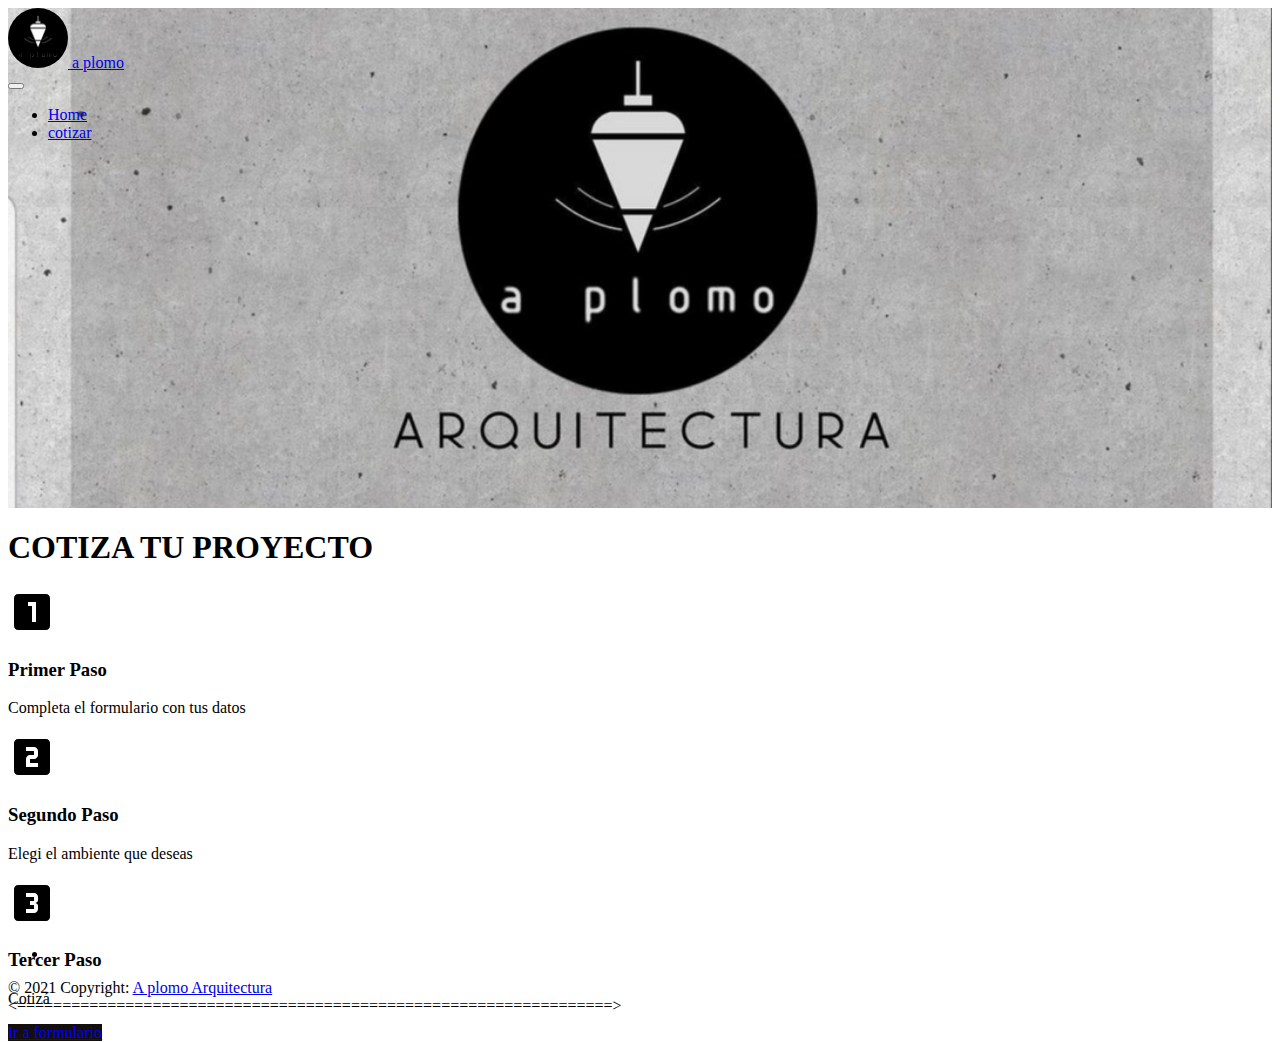
<file: index.html>
<!DOCTYPE html>
<html lang="en">

<head>
  <meta charset="UTF-8" />
  <meta http-equiv="X-UA-Compatible" content="IE=edge" />
  <meta name="viewport" content="width=device-width, initial-scale=1.0" />
  <title>Proyecto Final A plomo</title>
  <link href="https://cdn.jsdelivr.net/npm/bootstrap@5.0.2/dist/css/bootstrap.min.css" rel="stylesheet"
    integrity="sha384-EVSTQN3/azprG1Anm3QDgpJLIm9Nao0Yz1ztcQTwFspd3yD65VohhpuuCOmLASjC" crossorigin="anonymous" />
  <link rel="stylesheet" href="css/css.css">
  <link rel="stylesheet" href="https://cdnjs.cloudflare.com/ajax/libs/font-awesome/5.15.0/css/all.min.css" integrity="sha512-BnbUDfEUfV0Slx6TunuB042k9tuKe3xrD6q4mg5Ed72LTgzDIcLPxg6yI2gcMFRyomt+yJJxE+zJwNmxki6/RA==" crossorigin="anonymous" referrerpolicy="no-referrer" />
</head>

<body>
  <header class="header">
    <div class="container">

    </div>
<!========================= Navbar ===============================================>
    <nav class="navbar navbar-expand-lg fixed-top  text-dark-50 bgcolor">
      <div class="container-fluid">
        <a class="navbar-brand text-reset" href="#" >
          <img src="./svg/Component 1.svg" alt="Logo aplomo" class="img-logo">
          a plomo
        </a>
      </div>
      <button class="navbar-toggler" type="button" data-bs-toggle="collapse" data-bs-target="#navbarSupportedContent"
        aria-controls="navbarSupportedContent" aria-expanded="false" aria-label="Toggle navigation">
        <span class="navbar-toggler-icon"></span>
      </button>
      <div class="collapse navbar-collapse" id="navbarSupportedContent">
        <ul class="navbar-nav me-auto mb-1 mb-lg-0 text-reset">
          <li class="nav-item">
            <a class="nav-link active text-reset" aria-current="page" href="#">Home</a>
          </li>
          <li class="nav-item">
            <a class="nav-link text-reset" href="pages/cotizar.html">cotizar</a>
          </li>
        </ul>
      </div>
      </div>
    </nav>
<!===============================================================================>
    </div>
  </header>
<!========================== SECCIONES ============================================>
  <main class="container-fluid">
<!=========================== INFO COTIZACCION ====================================>
    <section class="section">
      <div class="row justify-content-center">
        <h1 class="text-center m-5">COTIZA TU PROYECTO</h1>
        <div class="col-sm-4 text-center mt-2">
          <svg xmlns="http://www.w3.org/2000/svg" height="48px" viewBox="0 0 24 24" width="48px" fill="#000000">
            <path d="M0 0h24v24H0z" fill="none" />
            <path
              d="M19 3H5c-1.1 0-2 .9-2 2v14c0 1.1.9 2 2 2h14c1.1 0 2-.9 2-2V5c0-1.1-.9-2-2-2zm-5 14h-2V9h-2V7h4v10z" />
          </svg>
          <h3 class="text-center">Primer Paso</h3>
          <p>Completa el formulario con tus datos</p>
        </div>
        <div class="col-sm-4 text-center">
          <svg xmlns="http://www.w3.org/2000/svg" height="48px" viewBox="0 0 24 24" width="48px" fill="#000000">
            <path d="M0 0h24v24H0z" fill="none" />
            <path
              d="M19 3H5c-1.1 0-2 .9-2 2v14c0 1.1.9 2 2 2h14c1.1 0 2-.9 2-2V5c0-1.1-.9-2-2-2zm-4 8c0 1.11-.9 2-2 2h-2v2h4v2H9v-4c0-1.11.9-2 2-2h2V9H9V7h4c1.1 0 2 .89 2 2v2z" />
          </svg>
          <h3 class="text-center">Segundo Paso</h3>
          <p>Elegi el ambiente que deseas</p>
        </div>
        <div class="col-sm-4 text-center">
          <svg xmlns="http://www.w3.org/2000/svg" height="48px" viewBox="0 0 24 24" width="48px" fill="#000000">
            <path d="M.01 0h24v24h-24z" fill="none" />
            <path
              d="M19.01 3h-14c-1.1 0-2 .9-2 2v14c0 1.1.9 2 2 2h14c1.1 0 2-.9 2-2V5c0-1.1-.9-2-2-2zm-4 7.5c0 .83-.67 1.5-1.5 1.5.83 0 1.5.67 1.5 1.5V15c0 1.11-.9 2-2 2h-4v-2h4v-2h-2v-2h2V9h-4V7h4c1.1 0 2 .89 2 2v1.5z" />
          </svg>

          <h3 class="text-center">Tercer Paso</h3>
          <p>Cotizá</p>
        </div>
      </div>
      <div class="row text-center">
        <div class="col mt-4">
          <a name="" id="button" class="btn btn-primary text-center" href="pages/cotizar.html" role="button">Ir a formulario</a>
        </div>
      </div>
    </section>
<!=========================== FOOTER ==============================================>
        <footer class="bg-dark text-white text-center text-lg-start" >
          <div class="container d-flex justify-content-center py-5">
            <ul class="col-3 list-unstyled">
              <li class="d-flex justify-content-between">
            <a href="#" class="text-reset">
              <i class="fab fa-facebook-f"></i>
            </a>
            <a  class="text-reset">
              <i class="fab fa-youtube"></i>
            </a>
            <a  class="text-reset" >
              <i class="fab fa-instagram"></i>
            </a>
            <a class="text-reset">
              <i class="fab fa-twitter"></i>
            </a>
          </li>
            </ul>
          </div>
      
          <!-- Copyright -->
          <div class="text-center p-3">
            © 2021 Copyright:
            <a class="text-reset" href="#">A plomo Arquitectura</a>
          </div>
          <!-- Copyright -->
        </footer>
 <==================================================================>
  </main>
<!-----------------------
  <script src="https://cdn.jsdelivr.net/npm/bootstrap@5.0.2/dist/js/bootstrap.bundle.min.js"
    integrity="sha384-MrcW6ZMFYlzcLA8Nl+NtUVF0sA7MsXsP1UyJoMp4YLEuNSfAP+JcXn/tWtIaxVXM" crossorigin="anonymous">
  </script>
  --------->
  <script src="https://code.jquery.com/jquery-3.6.0.js" integrity="sha256-H+K7U5CnXl1h5ywQfKtSj8PCmoN9aaq30gDh27Xc0jk=" crossorigin="anonymous"></script>
  <script src="scripts/main.js"></script>
</body>

</html>
</file>
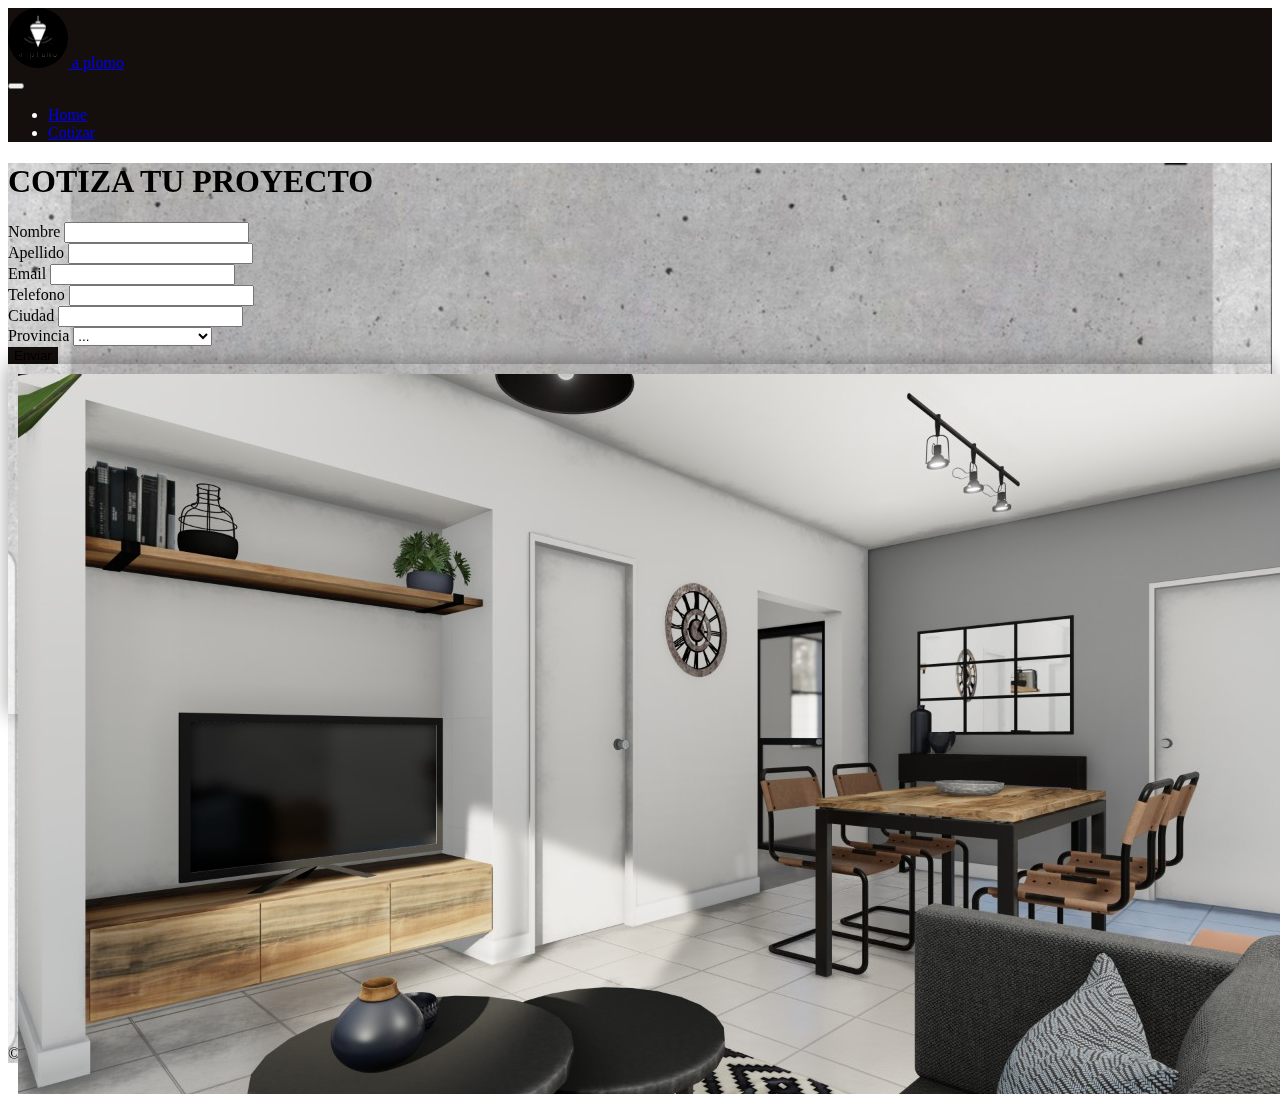
<file: pages/cotizar.html>
<!DOCTYPE html>
<html lang="en">

<head>
  <meta charset="UTF-8">
  <meta http-equiv="X-UA-Compatible" content="IE=edge">
  <meta name="viewport" content="width=device-width, initial-scale=1.0">
  <title>Proyecto Final A plomo</title>
  <link href="https://cdn.jsdelivr.net/npm/bootstrap@5.0.2/dist/css/bootstrap.min.css" rel="stylesheet"
    integrity="sha384-EVSTQN3/azprG1Anm3QDgpJLIm9Nao0Yz1ztcQTwFspd3yD65VohhpuuCOmLASjC" crossorigin="anonymous" />
  <link rel="stylesheet" href="../css/css.css">
  <link rel="stylesheet" href="https://cdnjs.cloudflare.com/ajax/libs/font-awesome/5.15.0/css/all.min.css" integrity="sha512-BnbUDfEUfV0Slx6TunuB042k9tuKe3xrD6q4mg5Ed72LTgzDIcLPxg6yI2gcMFRyomt+yJJxE+zJwNmxki6/RA==" crossorigin="anonymous" referrerpolicy="no-referrer" />

</head>

<body >
  <header>
    <!=========================== navbar======================================================================>
      <nav class="navbar navbar-expand-lg  text-dark-50   " id="navbar_cotizar">
        <div class="container-fluid">
          <a class="navbar-brand text-reset" href="#">
            <img src="../svg/Component 1.svg" alt="Logo aplomo" class="img-logo">
            a plomo
          </a>
        </div>
        <button class="navbar-toggler" type="button" data-bs-toggle="collapse" data-bs-target="#navbarSupportedContent"
          aria-controls="navbarSupportedContent" aria-expanded="false" aria-label="Toggle navigation">
          <span class="navbar-toggler-icon"></span>
        </button>
        <div class="collapse navbar-collapse" id="navbarSupportedContent">
          <ul class="navbar-nav me-auto mb-1 mb-lg-0 text-reset">
            <li class="nav-item">
              <a class="nav-link active text-reset" aria-current="page" href="../index.html">Home</a>
            </li>
            <li class="nav-item">
              <a class="nav-link text-reset" href="#">Cotizar</a>
            </li>
          </ul>
        </div>
        </div>
      </nav>
  </header>
  <main class="container-fluid" id="mainCotizar">
    <div class="row pt-5 justify-content-center">
      <h1 class="text-center m-5">COTIZA TU PROYECTO</h1>
      <!====================================== Formulario==============================>
        <div class="col-sm-6">
          <form class="row g-3 shadow p-3 bg-white rounded" id="mi-formulario">
            <div class="col-md-6" id="nombre">
              <label for="inputName" class="form-label">Nombre</label>
              <input type="text" class="form-control" id="inputName" />
              <span class="error">Debes completar el campo</span>
            </div>
            <div class="col-md-6" id="apellido">
              <label for="inputSurName" class="form-label">Apellido</label>
              <input type="text" class="form-control" id="inputSurName" />

            </div>
            <div class="col-12" id="mail">
              <label for="inputEmail" class="form-label">Email</label>
              <input type="text" class="form-control" id="inputEmail" />
              <span class="error">Debes completar el campo</span>

            </div>
            <div class="col-12" id="telefono">
              <label for="inputPhone" class="form-label">Telefono</label>
              <input type="number" class="form-control" id="inputPhone" />
              <span class="error">Debes completar el campo</span>
            </div>
            <div class="col-md-6">
              <label for="inputCity" class="form-label">Ciudad</label>
              <input type="text" class="form-control" id="inputCity" />
            </div>
            <div class="col-md-4">
              <label for="inputState" class="form-label">Provincia</label>
              <select id="inputProvincia" class="form-select">
                <option selected>...</option>
              </select>
            </div>
            <div class="col-12 d-flex pt-3 justify-content-center">
              <button type="submit" id="enviar-formulario" class="btn btn-primary">Enviar</button>
            </div>
            <!============================== MODAL=======================================>
              <div class="oscurecer"></div>
              <div id="modal">
                <h4 class="h4"></h4>
                <button type="button" id="borrar" class="btn btn-primary">OK</button>
              </div>
        </div>
        </form>
        <!============================== SLIDER=======================================>

          <div class="col-sm-6">
            <div id="slideshow">
              <div>
                <img src="../images/WhatsApp Image 2021-07-18 at 21.17.22.jpeg" class="img-fluid  rounded" alt="aplomo">
              </div>
              <div>
                <img src="../images/IMG-20210718-WA0027.jpg" class="img-fluid rounded">
              </div>
              <div>
                <img src="../images/IMG-20210718-WA0029.jpg" class="img-fluid rounded">
              </div>
            </div>
          </div>
    </div>
    <div id="ambientes" class="row pt-5 pb-5 shadow p-3 bg-white rounded justify-content-center">
      <form class="col-sm-6 shadow p-3 bg-white rounded " id="formulario-ambiente">
        <h5>Elige el ambiente que deseas remodelar:</h5>
        <div class="form-check border-dark  p-15">
          <input class="form-check-input" type="radio" name="ambiente" value="Banio" id="check0">
          <label class="form-check-label" for="flexRadioDefault1">Baño
          </label>
        </div>
        <div class="form-check border-dark  p-15">
          <input class="form-check-input" type="radio" name="ambiente" value="Cocina" id="check1>
          <label class="form-check-label" for="flexRadioDefault1">Cocina
          </label>
        </div>
        <div class="form-check border-dark  p-15">
          <input class="form-check-input" type="radio" name="ambiente" value="Dormitorio" id="check2">
          <label class="form-check-label" for="flexRadioDefault1">Dormitorio
          </label>
        </div>
        <div class="form-check border-dark  p-15">
          <input class="form-check-input" type="radio" name="ambiente" value ="Living" d="check3">
          <label class="form-check-label" for="flexRadioDefault1">Living
          </label>
        </div>
        <div class="form-check border-dark  p-15">
          <input class="form-check-input" type="radio" name="ambiente" value="Comedor" id="check4">
          <label class="form-check-label" for="flexRadioDefault1">Comedor
          </label>
        </div>
        <h5 class="pt-3">Ingresa las dimensiones del ambiente:</h5>
        <div class="row">
        <div class="form-inline col-3" id="largo">
          <label for="floatingInputValue" class="form-label d-inline-block">Largo(m2)</label>
          <input type="number" class="form-control" id="inputLarge" /> 
          

        </div>
        <div class="form-inline col-3" id="ancho">
          <label for="inputAncho" class="form-label d-inline-block">Ancho(m2)</label>
          <input type="number" class="form-control d-inline-block" id="inputWidth" />
          </div>
        </div>
        <div class=" d-flex pt-3 justify-content-center">
        <button class="btn btn-primary " type="submit" id="boton_ambiente">Enviar</button>
        </div>
      </form>
    </div>
    <div class="oscurecer"></div>
    <div id="modal2">
      <h5 class="h5"></h5>
      <button type="button" id="borrar" class="btn btn-primary">OK</button>
    </div>
</div>
</form>
<footer class="bg-dark text-white text-center text-lg-start" >
  <div class="container d-flex justify-content-center py-5">
    <ul class="col-3 list-unstyled">
      <li class="d-flex justify-content-between">
    <a href="#" class="text-reset">
      <i class="fab fa-facebook-f"></i>
    </a>
    <a  class="text-reset">
      <i class="fab fa-youtube"></i>
    </a>
    <a  class="text-reset" >
      <i class="fab fa-instagram"></i>
    </a>
    <a class="text-reset">
      <i class="fab fa-twitter"></i>
    </a>
  </li>
    </ul>
  </div>

  <!-- Copyright -->
  <div class="text-center p-3">
    © 2021 Copyright:
    <a class="text-reset" href="#">A plomo Arquitectura</a>
  </div>
  <!-- Copyright -->
</footer>
  </main>
  <script src="https://code.jquery.com/jquery-3.6.0.js"></script>
  <script src="../scripts/main.js"></script>
</body>

</html>
</file>
<file: css/css.css>
.header {
  background-image: url("../images/aplomo_arquitectura.jpg");
  background-position: center;
  background-size: cover;
  height: 500px;
}

.img-logo {
  width: 60px;
}

.section {
  height: 400px;
}

.bgcolor.scrolled {
  background-color: #140e0c;
  color: #fff;
}

#mainCotizar{
  background-image: url('../images/aplomo_arquitectura_fondo.jpg');
  background-size: cover;
  background-position: center;
}

#modal,#modal2 {
  display: flex;
  flex-direction: column;
  justify-content: center;
  align-items: center;
  padding: 1.875rem;
  max-height: calc(100% - 100px);
  position: fixed;
  top: 50%;
  left: 50%;
  border-radius: 1.5rem;
  min-width: 23.75rem;
  max-width: 31.25rem;
  transform: translate(-50%, -50%);
  color: #000;
  background: #fff;
  box-shadow: 0 1px 3px rgba(0, 0, 0, 0.12), 0 1px 2px rgba(0, 0, 0, 0.24);
  z-index: 3000;
  visibility: hidden;
  opacity: 0;
  transition: 0.5s ease;
}

#modal.activo {
  visibility: visible;
  opacity: 1;
}

#borrar {

  color: #fff;
  border: none;

  align-self: center;
  transition: 0.5s;
  margin: 0.3125rem;
}

.oscurecer {
  position: fixed;
  top: 0;
  left: 0;
  width: 100%;
  height: 100%;
  background: rgba(0, 0, 0, 0.5);
  opacity: 0;
  transition: 0.5s ease;
  z-index: -1;
}
.oscurecer.activo {
  opacity: 1;
  z-index: 1031;
}

#navbar_cotizar {
  background-color: #140e0c;
  color: #fff !important;
}

#slideshow {
  margin: 0px auto;
  position: relative;
  padding: 0px;
  box-shadow: 0 0 20px rgba(0, 0, 0, 0.4);
  height: 350px;
}

#slideshow > div {
  position: absolute;
  top: 10px;
  left: 10px;
  right: 10px;
  bottom: 10px;
}

#button,
#enviar-formulario,
#boton_ambiente {
  background-color: #140e0c;
  border: #140e0c;
}

.img-thumbnail {
  height: 500px;
}

#ambientes{
 
  visibility: hidden;
  opacity: 0;
}

#ambientes.activo, #modal2.activo{
  visibility: visible;
  opacity: 1;
}

#ambientes.activo{
  background-image: url('../images/aplomo_arquitectura_fondo.jpg');
  background-size: cover;
  background-position: center;
}
</file>
